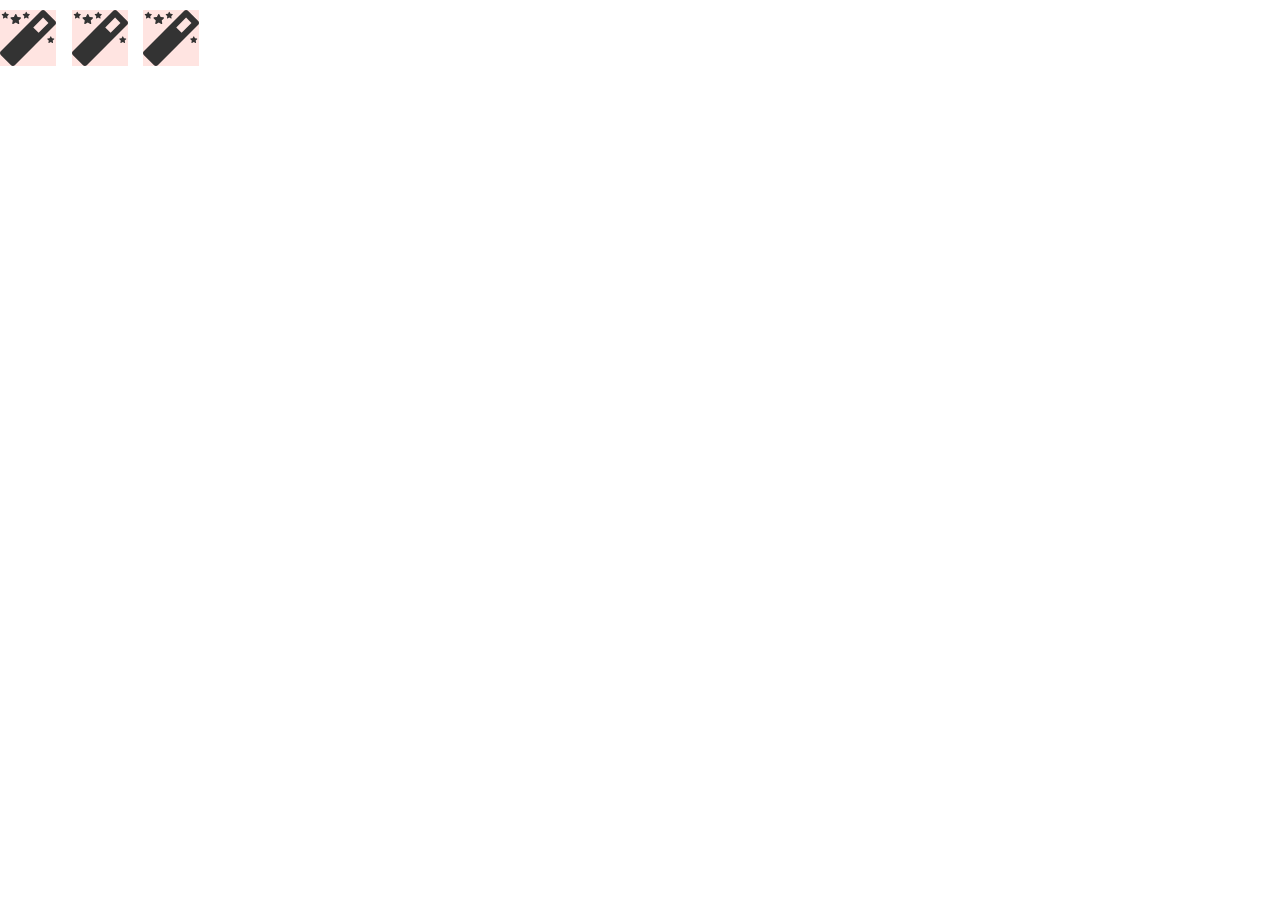
<file: WebApplication7/index.html>
﻿<!DOCTYPE html>
<html>
<head>
    <meta charset="utf-8" />
    <title>Index</title>
    <link href="Content/bootstrap.css" rel="stylesheet" />
    <link href="Content/bootstrap.min.css" rel="stylesheet" />
    <script src="Scripts/jquery-3.2.1.js"></script>
    <script src="Scripts/jquery-3.2.1.min.js"></script>
    <script src="Scripts/bootstrap.js"></script>
    <script src="Scripts/bootstrap.min.js"></script>
    <link href="font-awesome/css/fontawesome.css" rel="stylesheet" />
    <link href="font-awesome/css/fontawesome-all.css" rel="stylesheet" />
</head>
<body>
    <div class="page">
        <div class="row">
            <div class="col-sm-12">
                <div class="fa-4x">
                    <i class="fas fa-magic" data-fa-transform="shrink-8" style="background:MistyRose"></i>
                    <i class="fas fa-magic" style="background:MistyRose"></i>
                    <i class="fas fa-magic" data-fa-transform="grow-6" style="background:MistyRose"></i>
                </div>
            </div>
        </div>
    </div>
</body>
</html>
</file>
